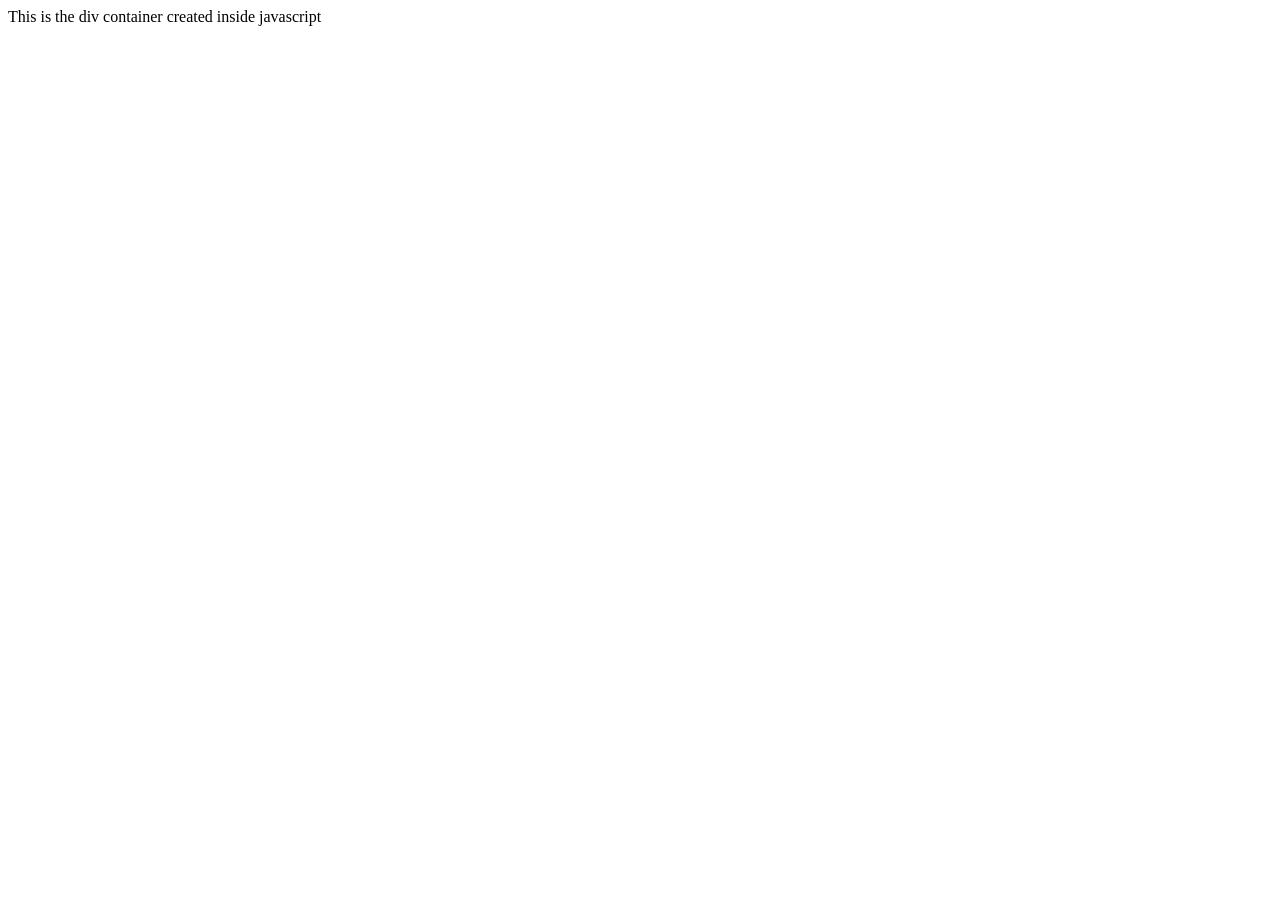
<file: Day-10/index.html>
<!DOCTYPE html>
<html lang="en">

<head>
    <meta charset="UTF-8">
    <meta name="viewport" content="width=device-width, initial-scale=1.0">
    <title>Document</title>
</head>

<body>
    <script>
        let container = document.createElement("div")
        container.innerText = "This is the div container created inside javascript"
        console.log(container);
        let bodycontainer = document.querySelector("body")
        console.log(bodycontainer);
        bodycontainer.appendChild(container)
    </script>
</body>

</html>
</file>
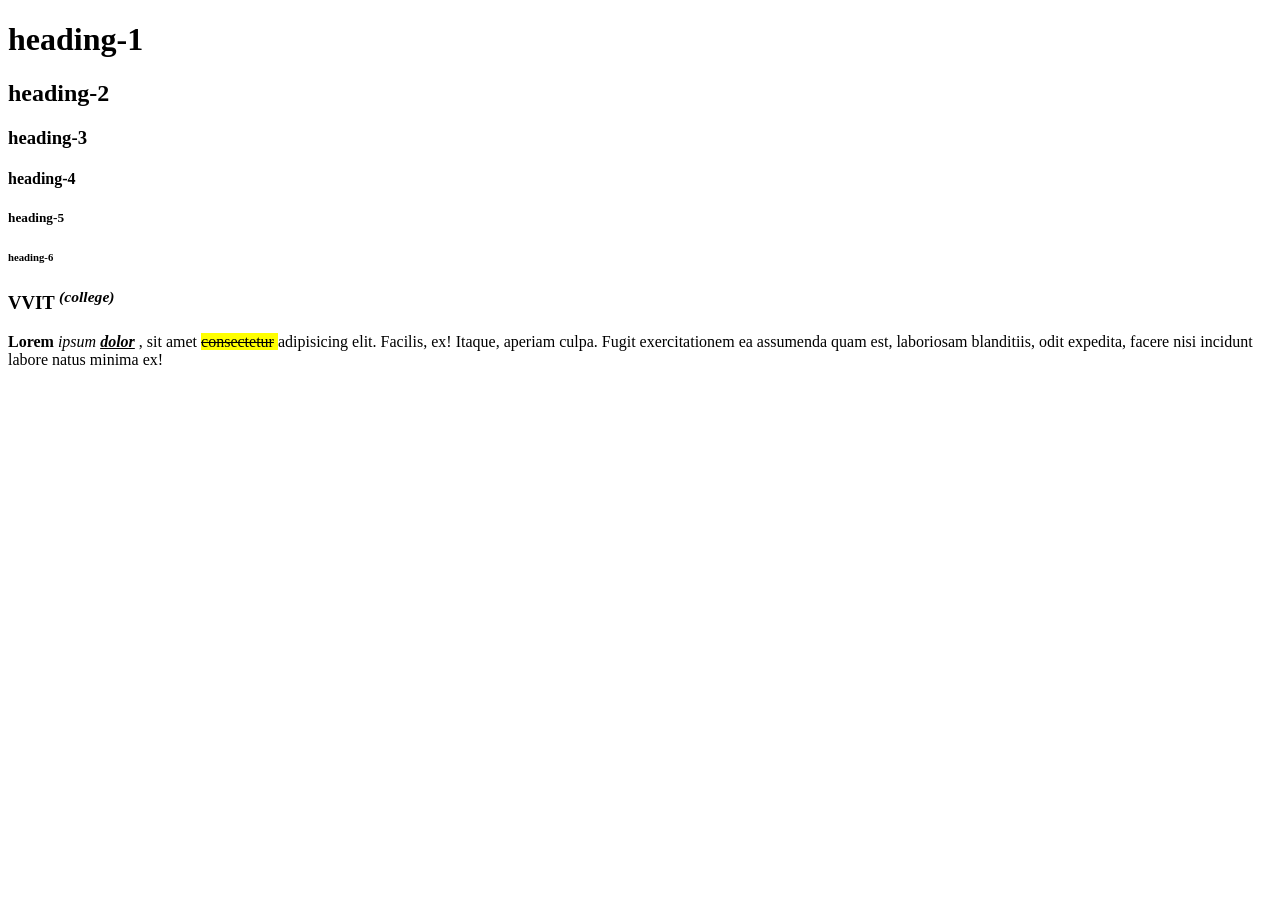
<file: Day-2/index.html>
<!DOCTYPE html>
<html lang="en">

<head> <!--meta information , browser information (tab name , tab icon) , stylings  -->
    <meta charset="UTF-8">
    <meta name="viewport" content="width=device-width, initial-scale=1.0">
    <title>Sample HTML page</title> <!--title represent the tab data-->
    <link rel="icon"
        href="https://thumbs.dreamstime.com/b/amazon-logo-white-background-montreal-canada-july-printed-paper-98221126.jpg">
</head>

<body>

    <h1>heading-1</h1>
    <h2>heading-2</h2>
    <h3>heading-3</h3>
    <h4>heading-4</h4>
    <h5>heading-5</h5>
    <h6>heading-6</h6>


    <h3>VVIT <sup><i>(college)</i></sup> </h3>
    <p>
        <b>Lorem</b> <i>ipsum</i> 
        <em>
            <strong>
                <u>dolor</u>
            </strong>
        </em>

        , sit amet <mark>
            <strike>consectetur</strike>
        </mark> adipisicing elit. Facilis, ex! Itaque, aperiam culpa. Fugit
        exercitationem ea assumenda quam est, laboriosam blanditiis, odit expedita, facere nisi incidunt labore
        natus minima ex!
    </p>
</body>

</html>
</file>
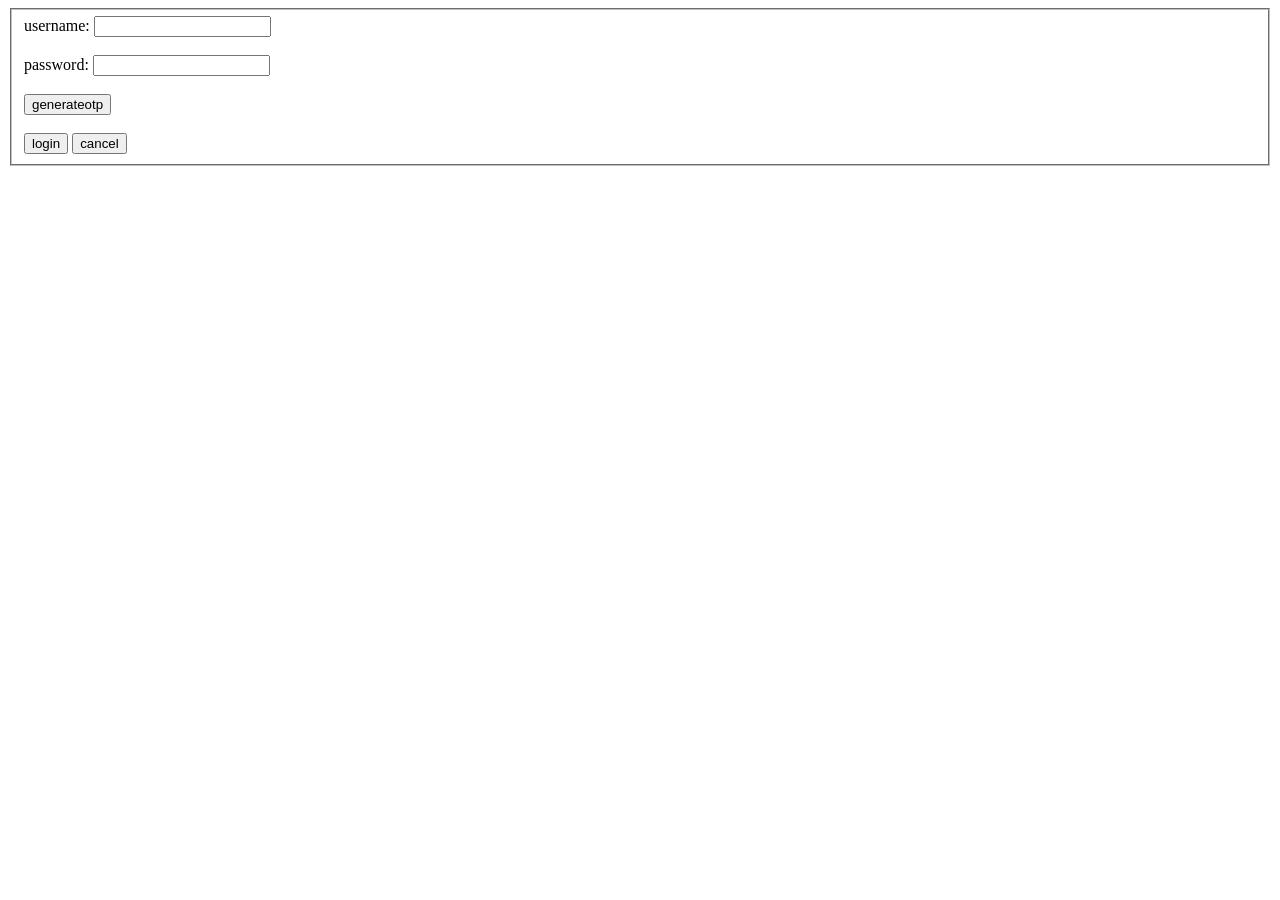
<file: Day-10/login.html>
<!DOCTYPE html>
<html lang="en">

<head>
    <meta charset="UTF-8">
    <meta name="viewport" content="width=device-width, initial-scale=1.0">
    <title>Document</title>
</head>

<body>
    <form action="">
        <fieldset>
            <label for="">username:</label>
            <input type="text" palceholder="Enter username" id="username">
            <br>
            <br>
            <lable for="">password:</lable>
            <input type="password" palceholder="Enter password" id="password">
            <br>
            <br>
            <button type="button" id="btn">generateotp</button>
            <span></span>
            <br>
            <br>
            <button type="submit">login</button>
            <button type="reset">cancel</button>
        </fieldset>
    </form>
    <script>
        let bodycontainer = document.querySelector("body")
        let btn = document.getElementById('btn');
        btn.addEventListener('click', () => {
            let spanconatiner = document.querySelector("span")
            let otp = Math.round(Math.random() * 1000000)
            spanconatiner.innerText = otp;
            bodycontainer.style.backgroundColor = `#${otp}`
        });
        let userN = document.getElementById("username");
        let psw = document.getElementById("password");
        let formcontainer = document.querySelector('form');
        formcontainer.addEventListener('submit', () => {
            console.log("username", userN.value);
            console.log("password", psw.value);
        });
        let buttons = document.getElementsByTagName("button")
        console.log(buttons[0]);
        console.log(buttons[1]);
        console.log(buttons[2]);

    </script>
</body>

</html>
</file>
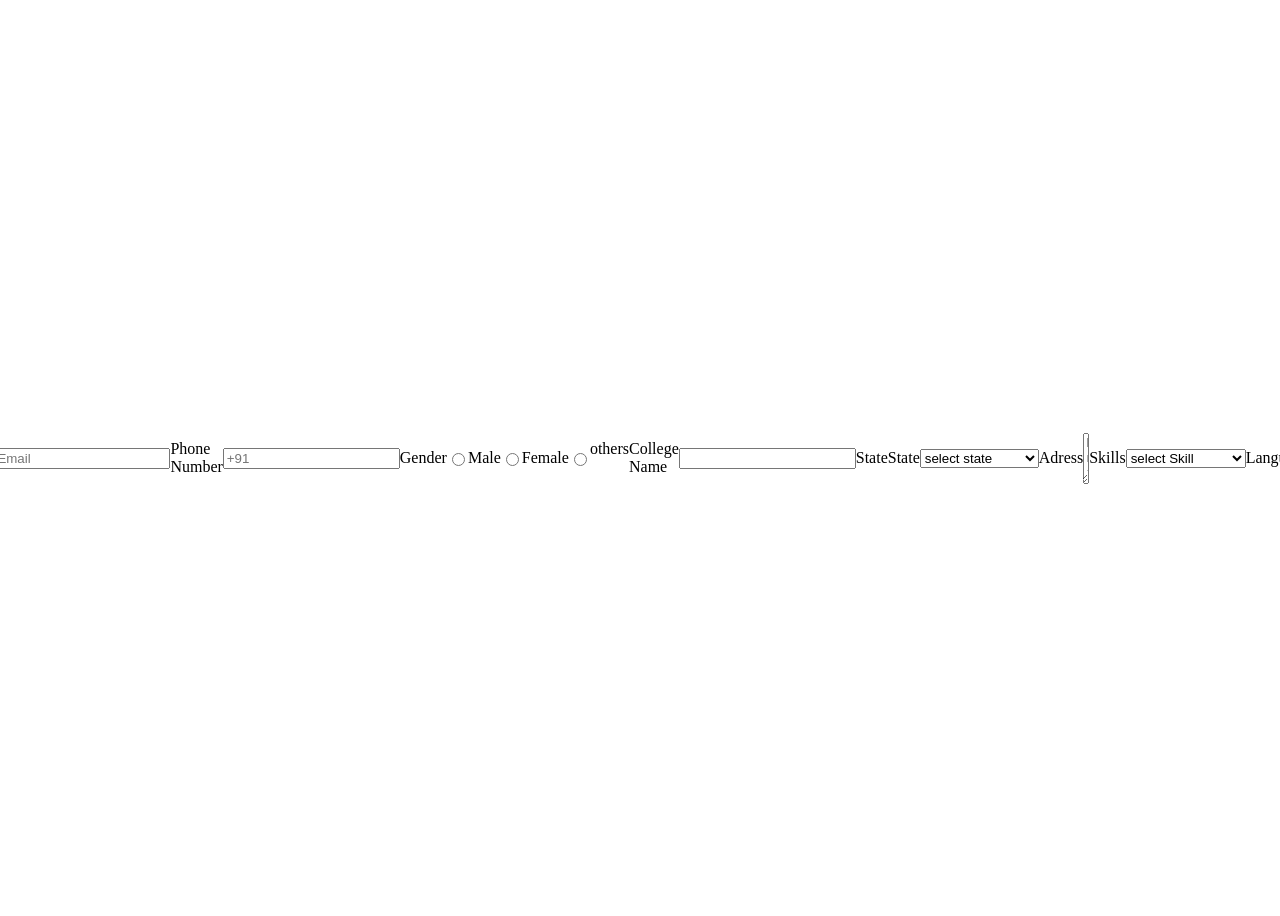
<file: Day-3/Job-Application.html>
<!DOCTYPE html>
<html lang="en">

<head>
    <meta charset="UTF-8">
    <meta name="viewport" content="width=device-width, initial-scale=1.0">
    <title>Job-Application</title>
    <style>
        form {
            display: flex;
            justify-content: center;
            align-items: center;
            height: 100vh;
            width: 100vw;
            background-image: url("https://t3.ftcdn.net/jpg/05/88/24/10/360_F_588241010_cdQJ2QTsyDtt36jZsAFR45aAXICnPAzR.jpg");
            background-size: cover;
            background-position: center;
        }

        fieldset {
            border: none;
            padding: 30px;
            border-radius: 10px 30px;
            box-shadow: 10px 10px 30px 20px aliceblue;
            backdrop-filter: blur 5px;
            animation-name: scaling;
            animation-duration: 5s;
        }

        @keyframes scaling {
            0% {
                transform: scale(0);
            }

            100% {
                transfrom: scale(1.2);
            }
        }

        button {
            margin-top: 30px;
            padding: 5px 30px;
            font-weight: bold;
            border: none;
        }

        button:hover {
            color: aliceblue;

            border-radius: 8px;
            cursor: pointer;
            background-color: gray;
            border: none;
            box-shadow: 4px 4px 4px aliceblue;
        }
    </style>
</head>

<body>
    <form action="">
        <>
            <legend>Job Application Form</legend>
            <label for="firstname">First Name</label>
            <input type="text" id="firstname" name="firstname" placeholder="Enter First Name">
            <br>
            <br>
            <label for="lastname">Last Name</label>
            <input type="text" id="lastname" name="lastname" placeholder="Enter Last Name">
            <br>
            <br>
            <label for="email">Email</label>
            <input type="email" id="email" name="email" placeholder="Email">
            <br>
            <br>
            <label for="phonenumber">Phone Number</label>
            <input type="tel" pattern="[6-9][0-9]{9 }" id="phonenumber" name="phonenumber" placeholder="+91">
            <br>
            <br>

            <label for="gender">Gender</label>
            <input type="radio" id="gender" name="gender">Male
            <input type="radio" id="gender" name="gender">Female
            <input type="radio" id="gender" name="gender">others
            <br>
            <br>

            <label for="clgname">College Name</label>
            <input type="text" id="clgname" name="clgname">
            <br>
            <br>

            <label>State</label>
            <br>
            <br>

            <label for="state">State</label>
            <select id="state" name="state">
                <option>select state</option>
                <option>Andhra Pradesh</option>
                <option>Telengana</option>
                <option>Karnataka</option>
                <option>Uttar Pradesh</option>
                <option>Bihar</option>
            </select>
            <br>
            <br>
            <label for="">Adress</label>
            <textarea rows="3" cols="30" placeholder="Enter full Adress"></textarea>
            <label for="skills">Skills</label>
            <select id="skills" name="skills">
                <option>select Skill</option>
                <option>Java SpringBoot</option>
                <option>API Integration</option>
                <option>PostMan</option>
                <option>SQL</option>
                <option>MYSQL</option>
                <option>React.js</option>
            </select>
            <br>
            <br>
            <label for="lang">Language</label>
            <select id="lang" name="lang">
                <option>Select Language</option>
                <option>English</option>
                <option>Telugu</option>
                <option>Hindi</option>
                <option>Kannada</option>
            </select>
            <br>
            <br>
            <label for="resume">Resume</label>
            <input type="file" id="resume" name="resume">
            <br>
            <br>

            <button type="submit">Submit Application</button>
            <br>
            </fieldset>
    </form>
</body>

</html>
</file>
